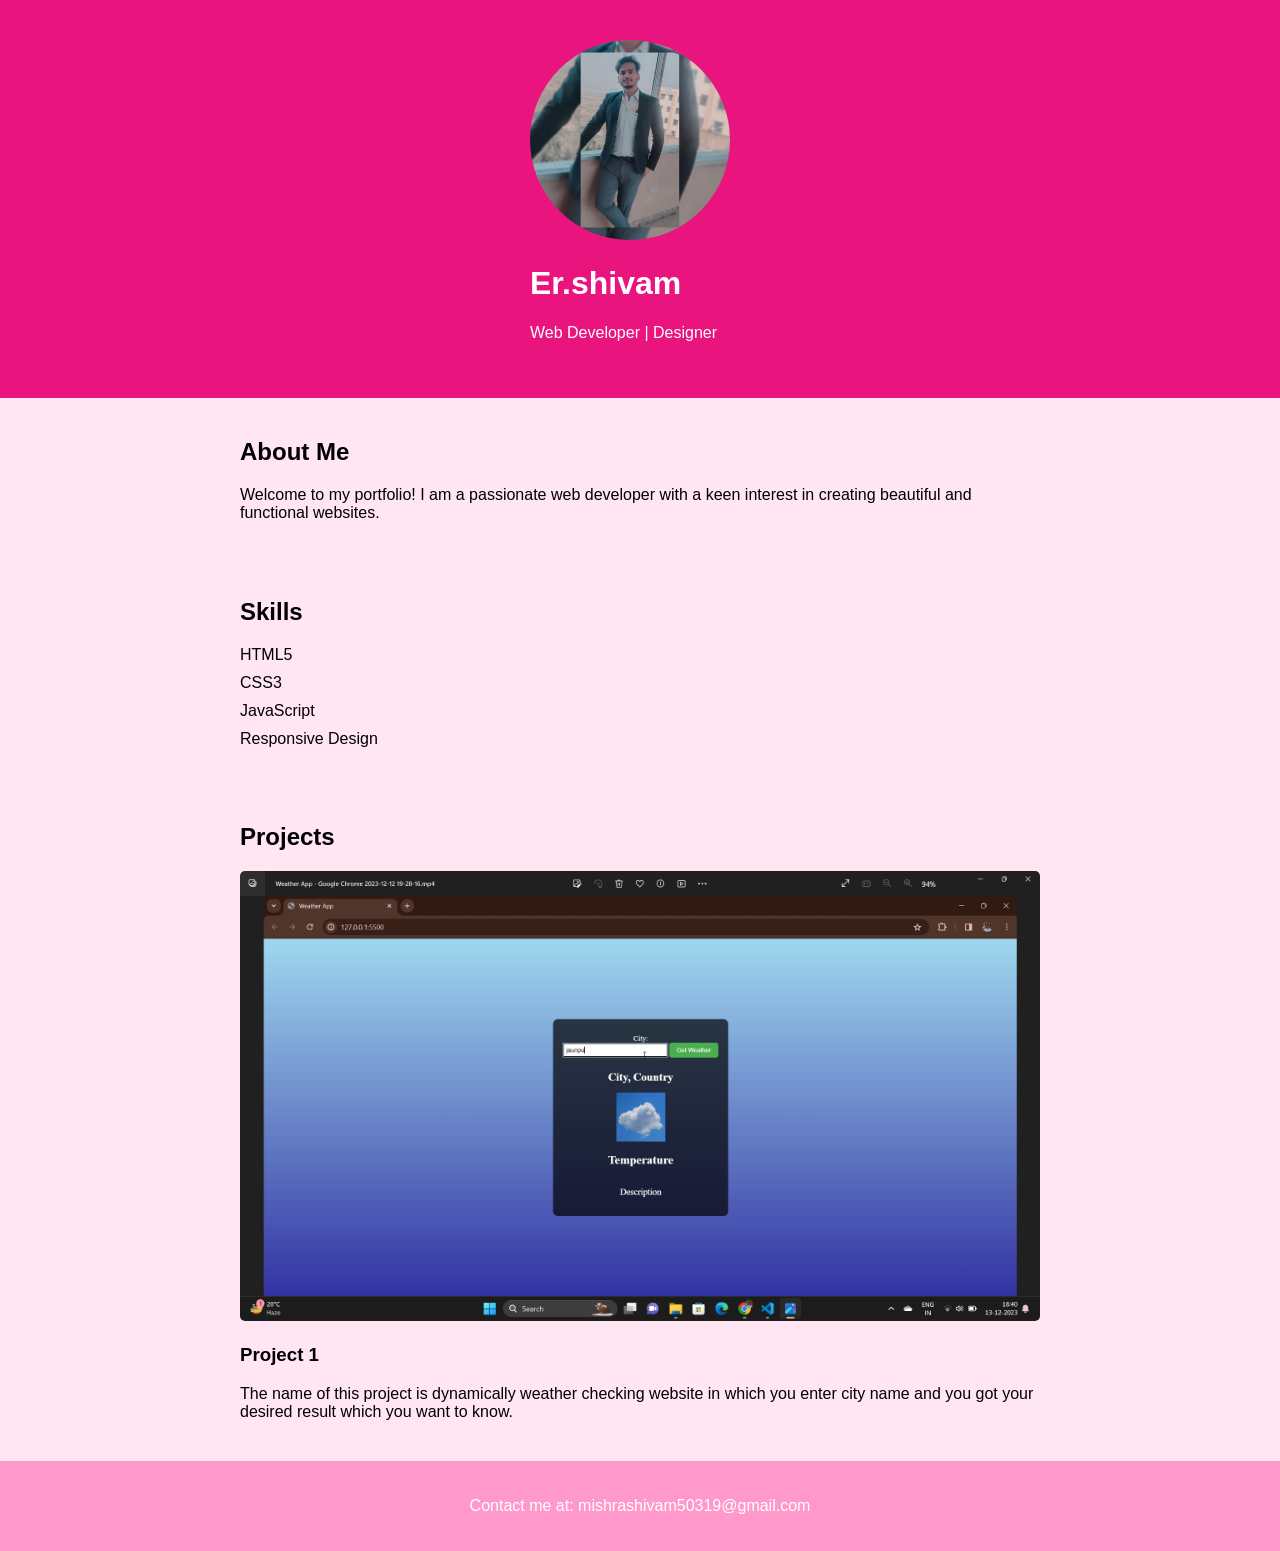
<file: index.html>
<!DOCTYPE html>
<html lang="en">

<head>
    <meta charset="UTF-8">
    <meta name="viewport" content="width=device-width, initial-scale=1.0">
    <link rel="stylesheet" href="style.css">
    <title>er.shivam - Portfolio</title>
</head>

<body>
    <header>
        <div class="container">
            <img src="shivamimg.jpg" alt="er.shivam" class="profile-image">
            <div class="intro">
                <h1>Er.shivam</h1>
                <p>Web Developer | Designer</p>
            </div>
        </div>
    </header>

    <section id="about" class="container">
        <h2>About Me</h2>
        <p>Welcome to my portfolio! I am a passionate web developer with a keen interest in creating beautiful and
            functional websites.</p>
    </section>

    <section id="skills" class="container">
        <h2>Skills</h2>
        <ul>
            <li>HTML5</li>
            <li>CSS3</li>
            <li>JavaScript</li>
            <li>Responsive Design</li>
            <!-- Add more skills as needed -->
        </ul>
    </section>

    <section id="projects" class="container">
        <h2>Projects</h2>
        <div class="project">
            <img src="weather.jpg" alt="Project 1">
            <h3>Project 1</h3>
            <p>The name of this project is dynamically weather checking website in which you enter city name and you got your desired result which you want to know.</p>
        </div>
        <!-- Add more projects as needed -->
    </section>

    <footer>
        <p>Contact me at: mishrashivam50319@gmail.com</p>
    </footer>
</body>

</html>
</file>
<file: style.css>
body {
    font-family: 'Arial', sans-serif;
    margin: 0;
    padding: 0;
    box-sizing: border-box;
    background-color: #ffe6f2; /* Light pink background color */
}

.container {
    max-width: 800px;
    margin: 0 auto;
    padding: 20px;
}

header {
    background-color: #ea147f; /* Light pink header color */
    color: white;
    padding: 20px 0;
    display: flex;
    align-items: center;
}

.profile-image {
    width: 200px; /* Adjust the size of the profile image */
    height: 200px;
    border-radius: 50%;
    margin-right: 20px;
}

.intro {
    flex-grow: 1;
}

section {
    margin: 20px 0;
}

ul {
    list-style-type: none;
    padding: 0;
}

li {
    margin-bottom: 10px;
}

.project {
    margin-bottom: 20px;
}

img {
    max-width: 100%;
    height: auto;
    border-radius: 5px;
}

footer {
    text-align: center;
    padding: 20px 0;
    background-color: #ff99cc; /* Light pink footer color */
    color: white;
}
</file>
